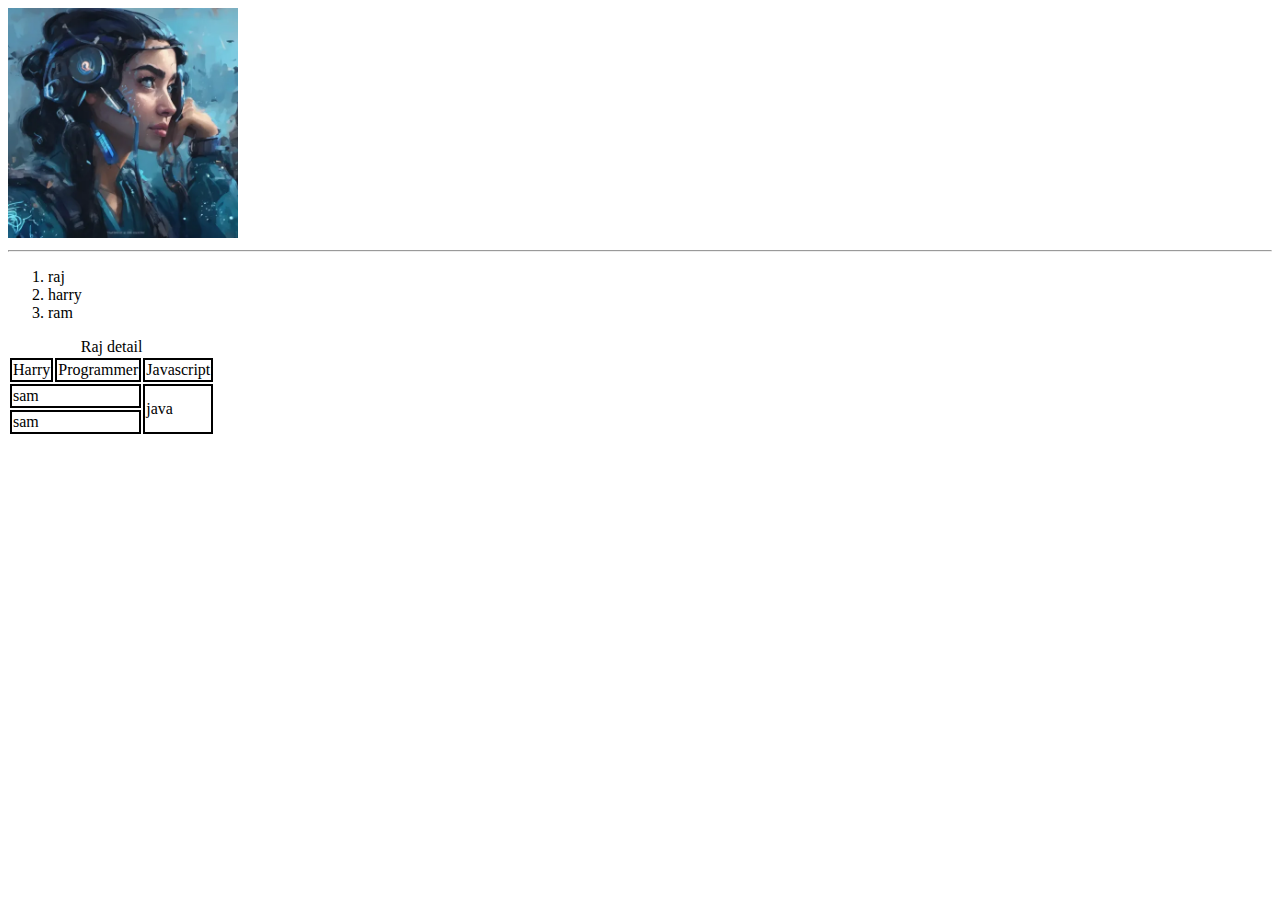
<file: index.html>
<!DOCTYPE html>
<html lang="en">
  <head>
    <meta charset="UTF-8" />
    <meta name="viewport" content="width=device-width, initial-scale=1.0" />
    <title>Document</title>
    <img height="230" src="image.png" alt="image" />
    <br>
  </head>
  <body>
    <table>
      <caption>Raj detail </caption>

      <link rel="stylesheet" href="style.css" />
      <tr>
        <td>Harry</td>
        <td>Programmer</td>
        <td >Javascript</td>
      </tr>
      <hr />

      <tr>
        <td colspan="2">sam</td>
        <td rowspan="4">java</td>
      </tr>
      
      <td colspan="2"> sam</td>
      </tr> 
    </td>
    <ol>   
      <li>raj</li>
      <li>harry</li>
      <li>ram</li>
  
    </ol>
  </table>
</body>
</html>
</file>
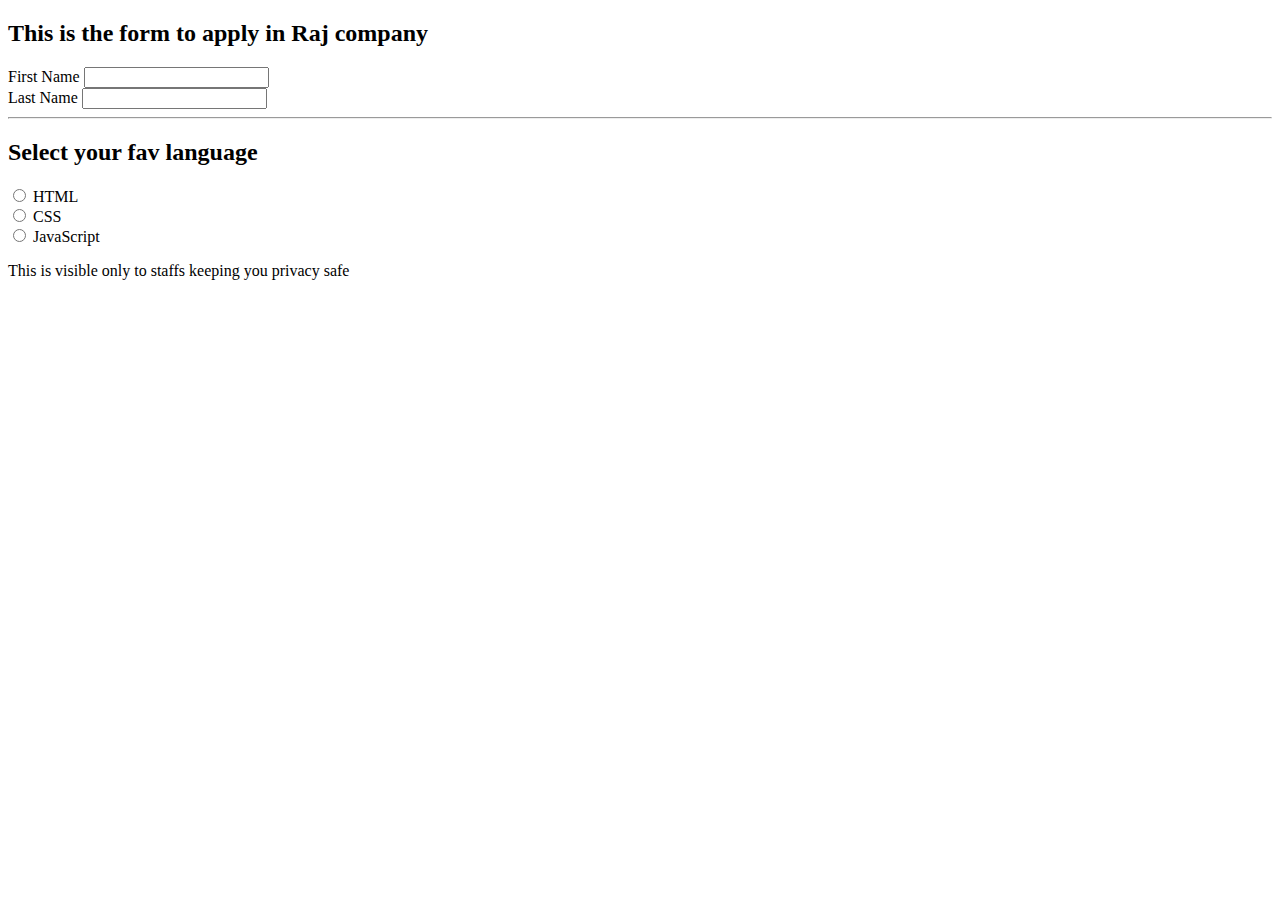
<file: Forms/index.html>
<!DOCTYPE html>
<html lang="en">
  <head>
    <meta charset="UTF-8" />
    <meta name="viewport" content="width=device-width, initial-scale=1.0" />
    <title>Document</title>
  </head>
  <body>
    <h2>This is the form to apply in Raj company</h2>
    <form>
      <div>
        <label for="name">First Name</label>
        <input type="text" id="fname" name="fname" value="" />
      </div>
      <div>
        <label for="Caste"> Last Name</label>
        <input type="text" id="lname" name="lname" value="" />
      </div>
      <hr />
      <h2>Select your fav language</h2>
<div>

  <input type="radio" id="html" name="fav_language" value="HTML" />
  <label for="html">HTML</label>
</div>
<div>
  
  <input type="radio" id="css" name="fav_language" value="CSS" />
  <label for="css">CSS</label>
</div>
<div>
  
  <input
  type="radio"
  id="javascript"
  name="fav_language"
  value="JavaScript"
  />
  <label for="javascript">JavaScript</label>
</div>
    </form>
    <p>This is visible only to staffs keeping you privacy safe</p>
  </body>
</html>
</file>
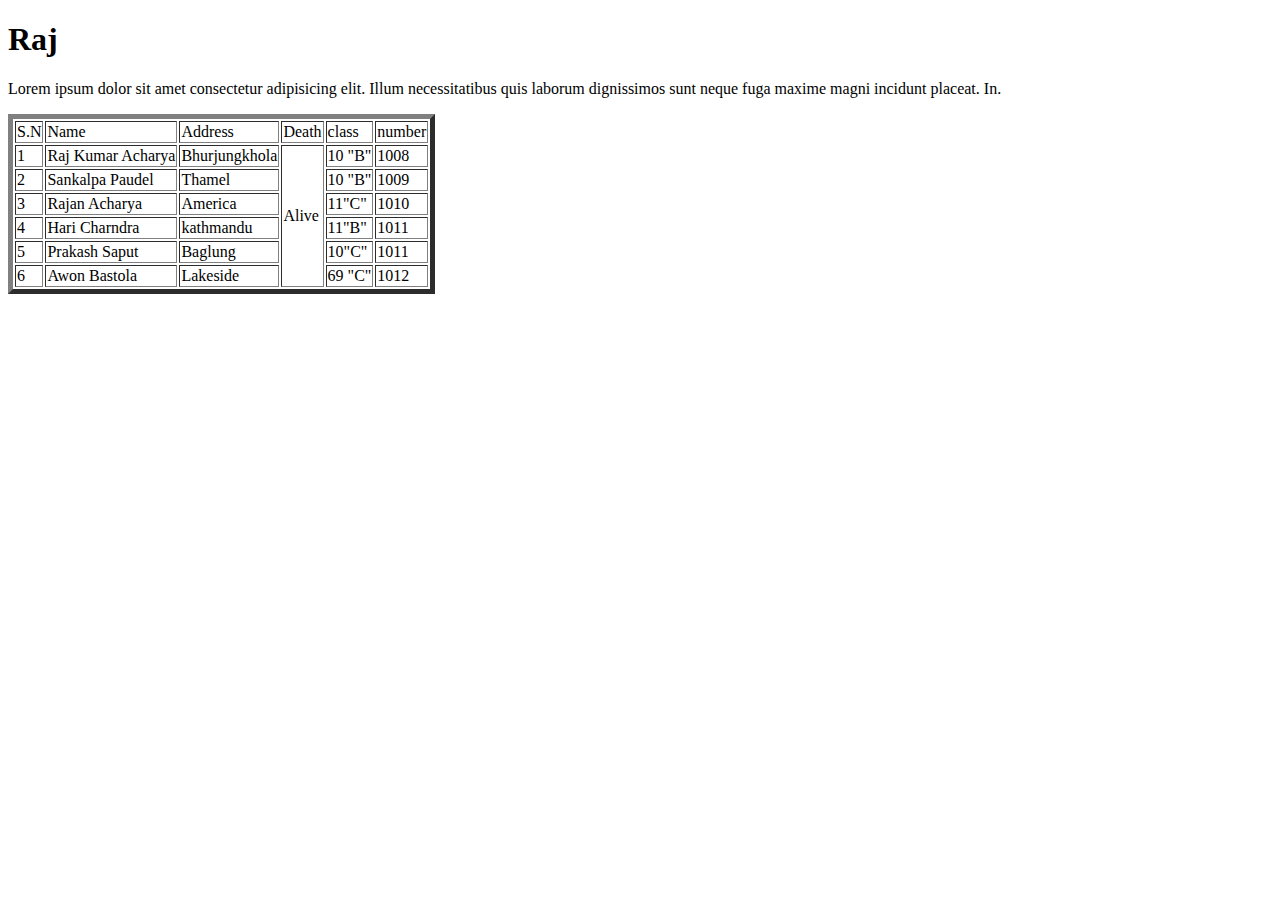
<file: seo /INDEX.HTML>
<!DOCTYPE html>
<html lang="en">
  <head>
    <meta charset="UTF-8" />
    <meta name="thi s is th epage containing raj views-scale=1.0" />
    <title>raj bhai</title>
  </head>
  <body>
    <h1>Raj</h1>
    <p>
      Lorem ipsum dolor sit amet consectetur adipisicing elit. Illum
      necessitatibus quis laborum dignissimos sunt neque fuga maxime magni
      incidunt placeat. In.
    </p>
    <link rel="stylesheet" href="STYLE.CSS">
    
<table border="5" >
        
      <tr>
        <td >S.N</td>
        <td>Name</td>
        <td>Address</td>
        <td > Death</td>
        <td>class</td>
        <td>number</td>
      </tr>
      <tr>
        <td>1</td>
        <td>Raj Kumar Acharya</td>

        <td>Bhurjungkhola</td>
<td rowspan="6"> Alive </td>
        <td>10 "B"</td>
        <td>1008</td>
      </tr>

      <tr>
        <td>2</td>
        <td>Sankalpa Paudel</td>
        <td>Thamel</td>
        <td>10 "B"</td>
        <td>1009</td>
      </tr>

      <tr>
        <td>3</td>
        <td>Rajan Acharya</td>
        <td>America</td>
        <td>11"C"</td>

        <td>1010</td>
      </tr>

      <tr>
        <td>4</td>
        <td>Hari Charndra</td>
        <td>kathmandu</td>
        
        <td>11"B"</td>
        <td>1011</td>
      </tr>

      <tr>
        <td>5</td>
        <td>Prakash Saput</td>
        <td>Baglung</td>
        <td>10"C"</td>
        <td>1011</td>
      </tr>
      <tr>
        <td>6</td>
        <td>Awon Bastola</td>
        <td>Lakeside</td>
        <td>69 "C"</td>
        <td>1012</td>
      </tr>
    </table>
  </body>
</html>
</file>
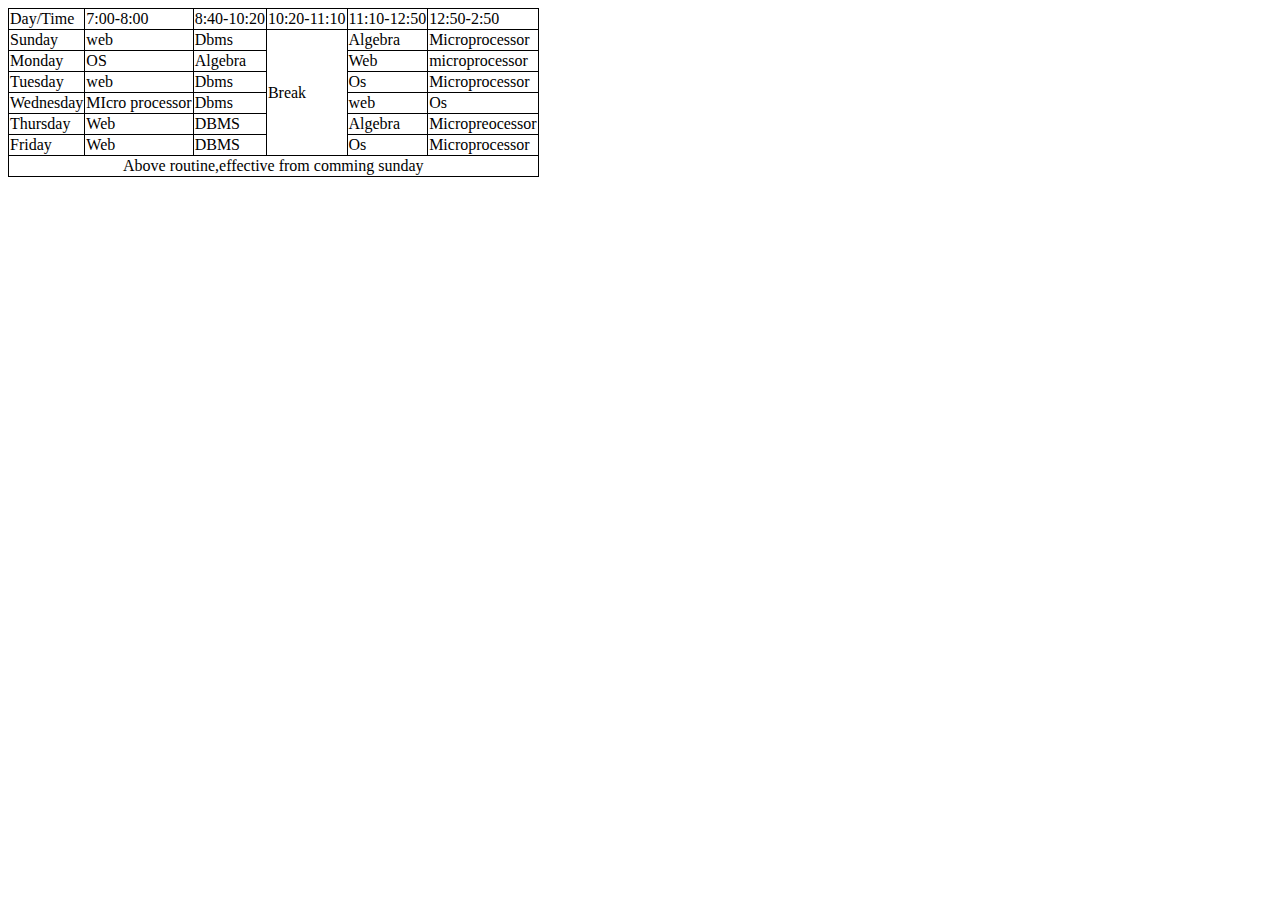
<file: table complex/index.html>
<!DOCTYPE html>
<html lang="en">
  <head>
    <meta charset="UTF-8" />
    <meta name="viewport" content="width=device-width, initial-scale=1.0" />
    <title>Document</title>
  </head>
  <link rel="stylesheet" href="style.css" />

  <body>
    <table>
      <tr>
        <td>Day/Time</td>
        <td>7:00-8:00</td>
        <td>8:40-10:20</td>
        <td>10:20-11:10</td>
        <td>11:10-12:50</td>
        <td>12:50-2:50</td>
      </tr>
      <tr>
        <td>Sunday</td>
        <td>web</td>
        <td>Dbms</td>
        <td rowspan="6">Break</td>
        <td>Algebra</td>
        <td>Microprocessor</td>
      </tr>

      <tr>
        <td>Monday</td>
        <td>OS</td>
        <td>Algebra</td>
        <td>Web</td>
        <td>microprocessor</td>
      </tr>
      <tr>
        <td>Tuesday</td>
        <td>web</td>
        <td>Dbms</td>
        <td>Os</td>
        <td>Microprocessor</td>
      </tr>
      <tr>
        <td>Wednesday</td>
        <td>MIcro processor</td>
        <td>Dbms</td>

        <td>web</td>
        <td>Os</td>
      </tr>

      <tr>
        <td>Thursday</td>
        <td>Web</td>
        <td>DBMS</td>
        <td>Algebra</td>
        <td>Micropreocessor</td>
      </tr>
      <tr>
        <td>Friday</td>
        <td>Web</td>
        <td>DBMS</td>
        <td>Os</td>
        <td>Microprocessor</td>
      </tr>
      <tr>
        <td colspan="8" align="center">
          Above routine,effective from comming sunday
        </td>
      </tr>
    </table>
  </body>
  <script src="script.js"></script>
</html>
</file>
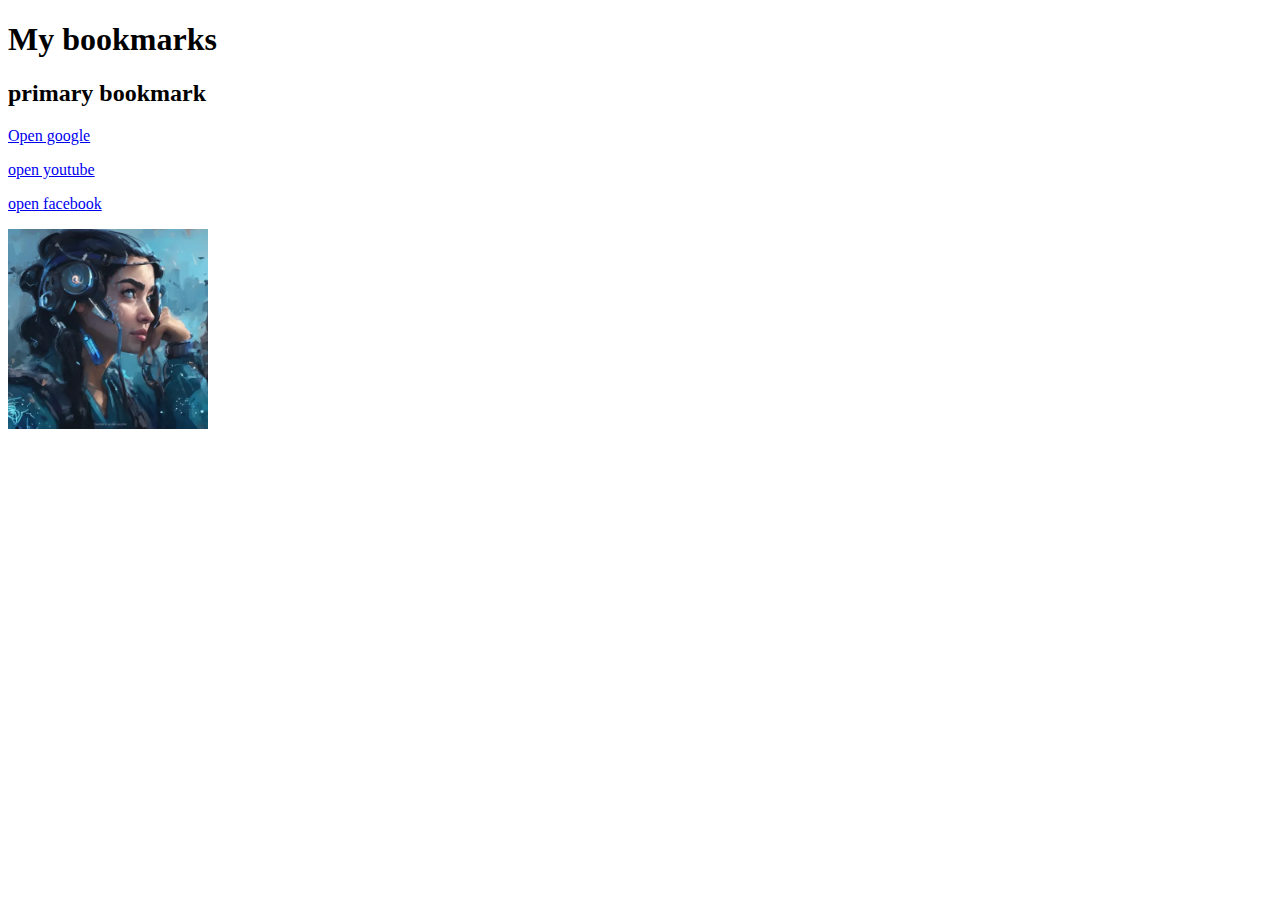
<file: bookmanager.html>
<!DOCTYPE html>
<html lang="en">
  <head>
    <meta charset="UTF-8" />
    <meta name="viewport" content="width=device-width, initial-scale=1.0" />
    <title>Document</title>
  </head>
  <body>
    <h1>My bookmarks</h1>
    <h2>primary bookmark</h2>
   <p> <a target="_blank" href="https:www.google.com"> Open google</a></p>
   <p> <a target="_blank"href="https:www.youtube.com"> open youtube</p>
    <p><a target="_blankh"href="https:www.facebook.com">open facebook</a></p>
    <script src="sigma.js"></script>
    <img  height=200 src="image.png" alt="train.png">
  </body>
</html>
</file>
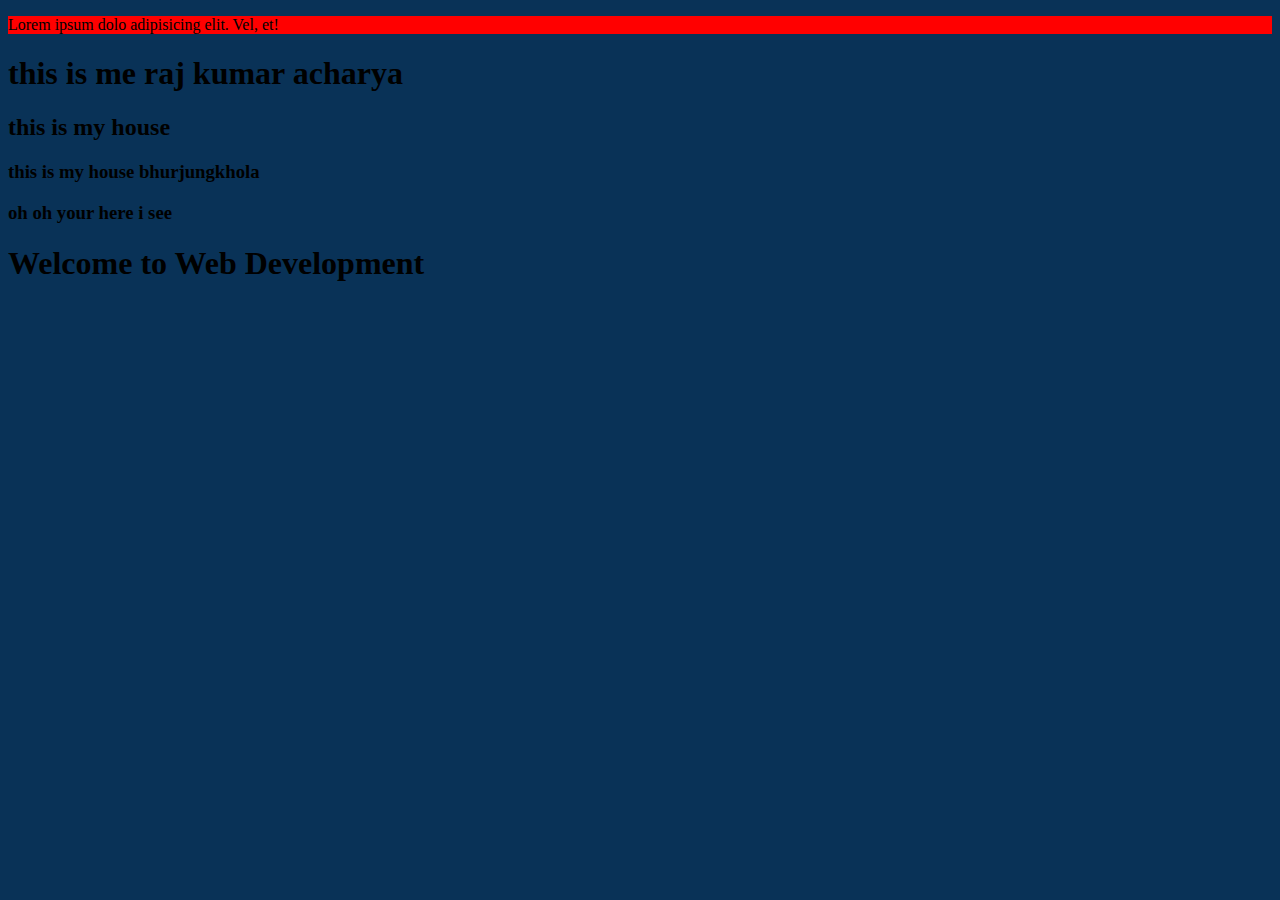
<file: sigma.html>
<!DOCTYPE html>
<html lang="en">
  <head>
    <meta charset="UTF-8" />

    <meta name="viewport" content="width=device-width, initial-scale=1.0" />

    <title>Document</title>

    <link rel="stylesheet" href="sigma.css" />
  </head>
  <body>
    <p style="background-color: red">
      Lorem ipsum dolo adipisicing elit. Vel, et!
    </p>
    <h1>this is me raj kumar acharya</h1>
    <h2>this is my house</h2>
    <h3>this is my house bhurjungkhola</h3>
    <h3>oh oh your here i see</h3>

    <h1>Welcome to Web Development</h1>
    <script src="sigma.js"></script>
  </body>
</html>
</file>
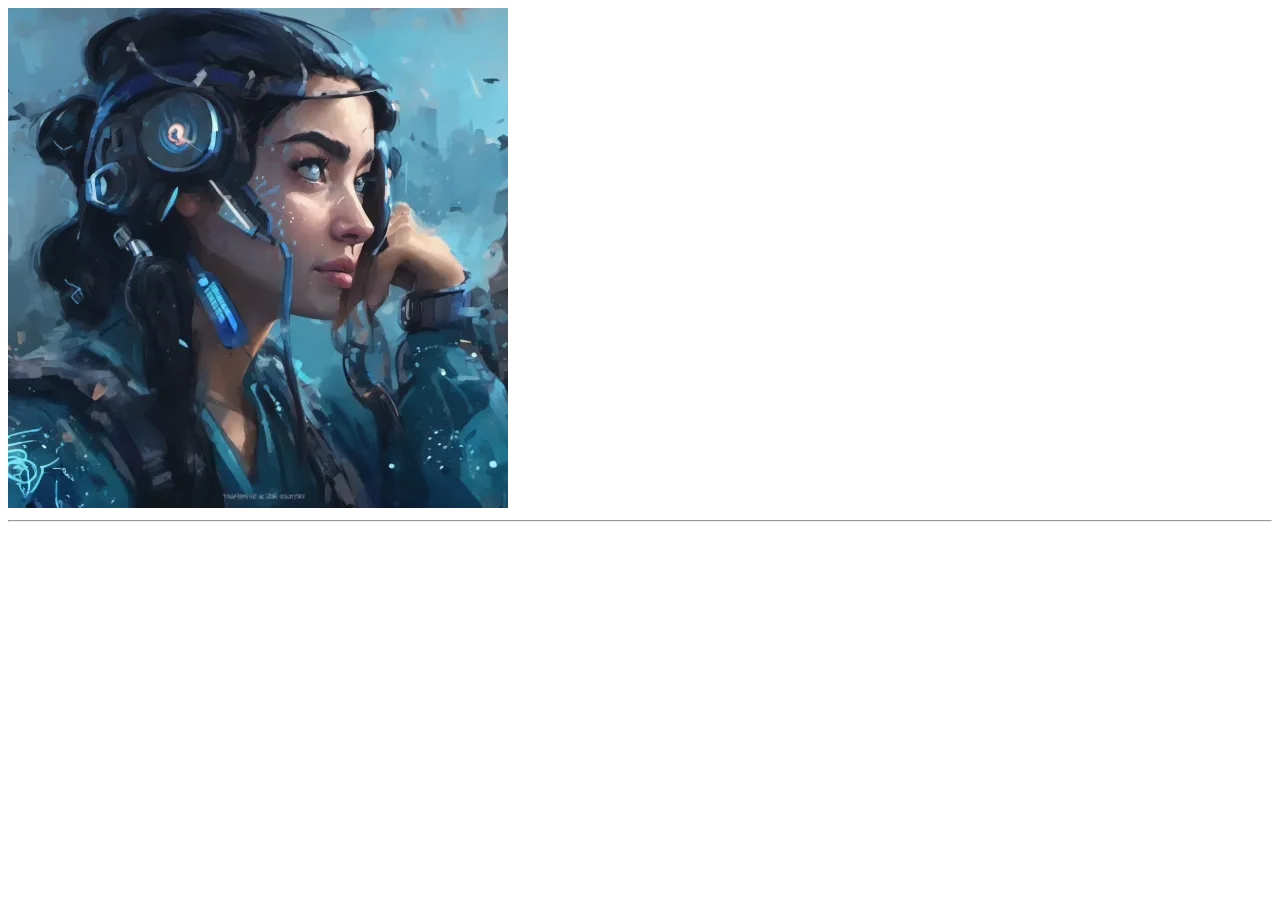
<file: table/iddex.html>
<!DOCTYPE html>
<html lang="en">
  <head>
    <meta charset="UTF-8" />
    <meta name="viewport" content="width=10, initial-scale=1.0" />
    <title>Document</title>
  </head>
  <body>
    <img src="./test/image.png" alt="image" />
    <hr />
  </body>
</html>
</file>
<file: style.css>
td
{
    border: 2px solid black;
}
</file>
<file: seo /STYLE.CSS>

</file>
<file: table complex/style.css>
table,
td {
  border: 1px solid black;
  border-collapse: collapse;
}
</file>
<file: sigma.css>
body{
    background-color: rgb(9, 50, 87);
}
</file>
